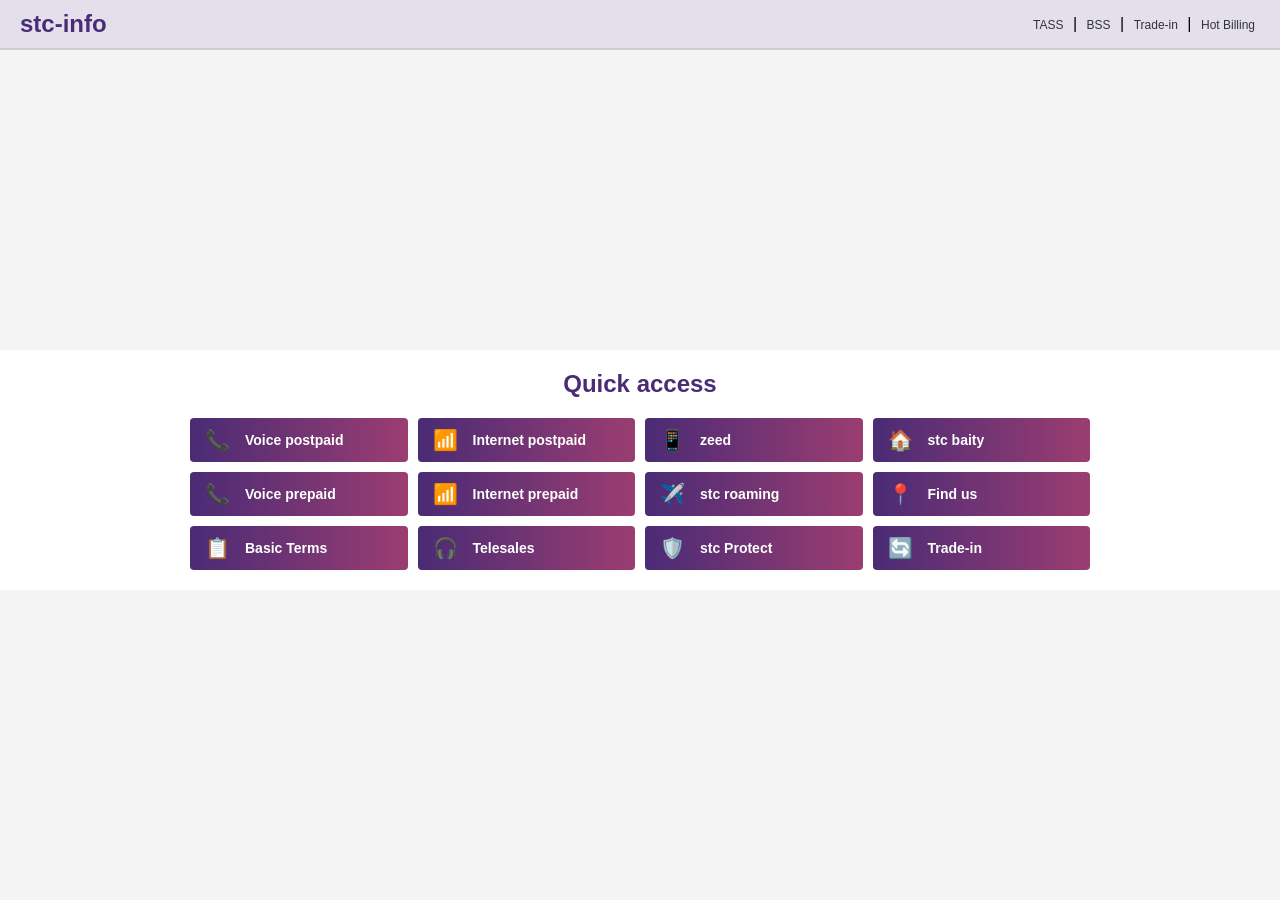
<file: index.html>
<!DOCTYPE html>
<html lang="en">
<head>
    <meta charset="UTF-8">
    <meta name="viewport" content="width=device-width, initial-scale=1.0">
    <title>stc-info Portal</title>
    <link rel="stylesheet" href="style.css">
</head>
<body>

    <!-- Header Section -->
    <header>
        <div class="logo">stc-info</div>
        <nav class="top-nav">
            <a href="#">TASS</a> | <a href="#">BSS</a> | <a href="#">Trade-in</a> | <a href="#">Hot Billing</a>
        </nav>
    </header>

    <!-- Banner / Hero Section -->
    <section class="banner">
        <!-- You can set your background image in the CSS -->
    </section>

    <!-- Quick Access Section -->
    <section class="quick-access-section">
        <h2>Quick access</h2>
        <!-- The grid items will be injected here automatically -->
        <div id="grid-container" class="grid"></div>
    </section>

    <!-- Scripts -->
    <script src="data.js"></script>
    <script src="app.js"></script>
</body>
</html>
</file>
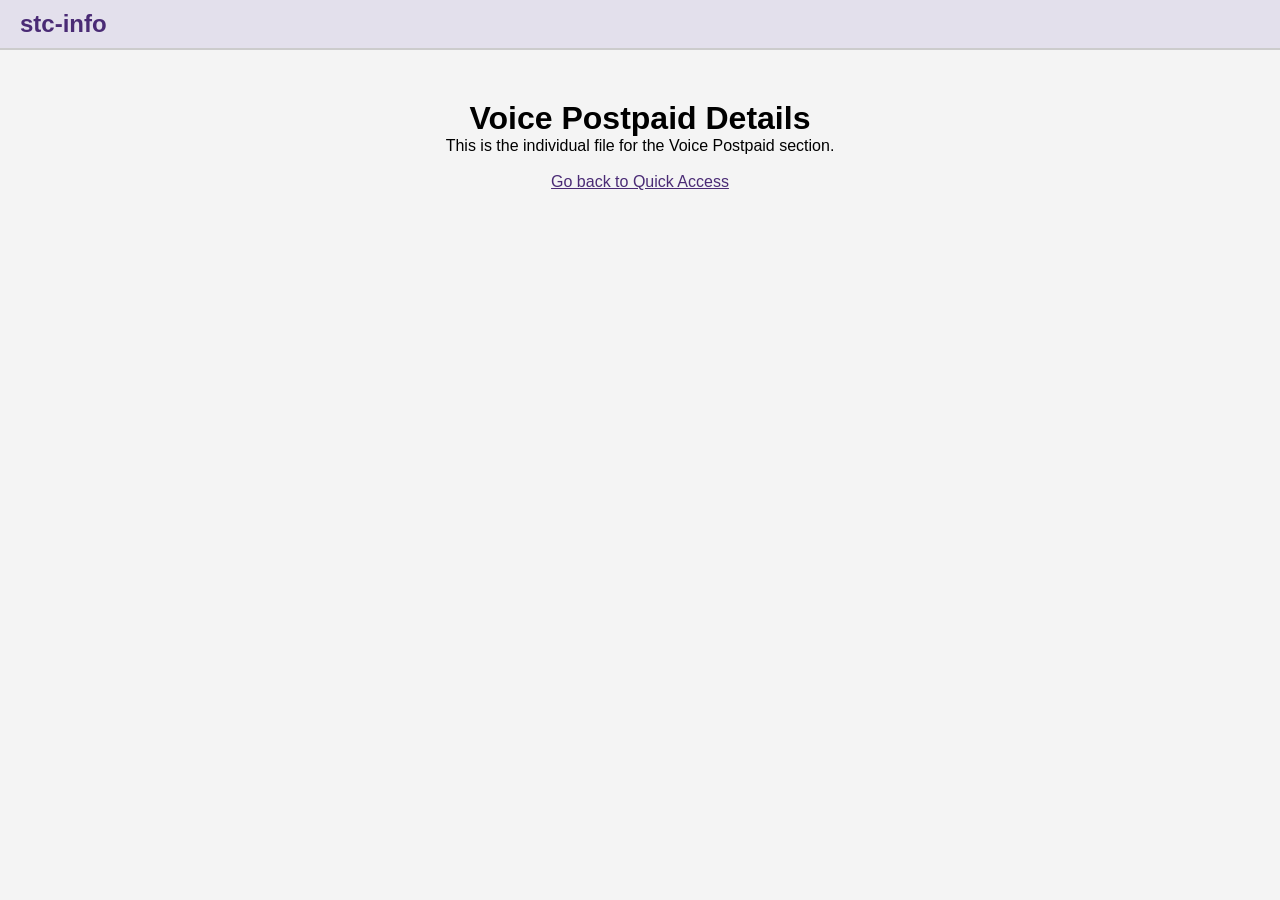
<file: voice-postpaid.html>
<!DOCTYPE html>
<html lang="en">
<head>
    <meta charset="UTF-8">
    <title>Voice Postpaid</title>
    <link rel="stylesheet" href="style.css">
</head>
<body>
    <header>
        <div class="logo">stc-info</div>
    </header>
    
    <div style="padding: 50px; text-align: center;">
        <h1>Voice Postpaid Details</h1>
        <p>This is the individual file for the Voice Postpaid section.</p>
        <br>
        <a href="index.html" style="color: #4a2b75; text-decoration: underline;">Go back to Quick Access</a>
    </div>
</body>
</html>
</file>
<file: style.css>
* {
    box-sizing: border-box;
    margin: 0;
    padding: 0;
    font-family: Arial, sans-serif;
}

body {
    background-color: #f4f4f4;
}

/* Header Styling */
header {
    display: flex;
    justify-content: space-between;
    align-items: center;
    padding: 10px 20px;
    background-color: #e3e0ec;
    border-bottom: 2px solid #ccc;
}

.logo {
    font-size: 24px;
    font-weight: bold;
    color: #4a2b75;
}

.top-nav a {
    text-decoration: none;
    color: #333;
    font-size: 12px;
    margin: 0 5px;
}

/* Banner Styling */
.banner {
    width: 100%;
    height: 300px;
    /* Replace the URL below with your actual building image */
    background: url('https://via.placeholder.com/1200x300') no-repeat center center;
    background-size: cover;
}

/* Quick Access Section */
.quick-access-section {
    text-align: center;
    padding: 20px;
    background-color: white;
}

.quick-access-section h2 {
    color: #4a2b75;
    margin-bottom: 20px;
}

/* 4-Column Grid System */
.grid {
    display: grid;
    grid-template-columns: repeat(4, 1fr);
    gap: 10px;
    max-width: 900px;
    margin: 0 auto;
}

/* Individual Grid Buttons */
.grid-item {
    display: flex;
    align-items: center;
    justify-content: flex-start;
    padding: 10px 15px;
    background: linear-gradient(90deg, #4a2b75, #9b3d71);
    color: white;
    text-decoration: none;
    border-radius: 4px;
    transition: transform 0.2s, background 0.2s;
}

.grid-item:hover {
    transform: scale(1.02);
    background: linear-gradient(90deg, #5b358e, #b84785);
}

.grid-item .icon {
    font-size: 20px;
    margin-right: 15px;
}

.grid-item .title {
    font-size: 14px;
    font-weight: bold;
    text-align: left;
}
</file>
